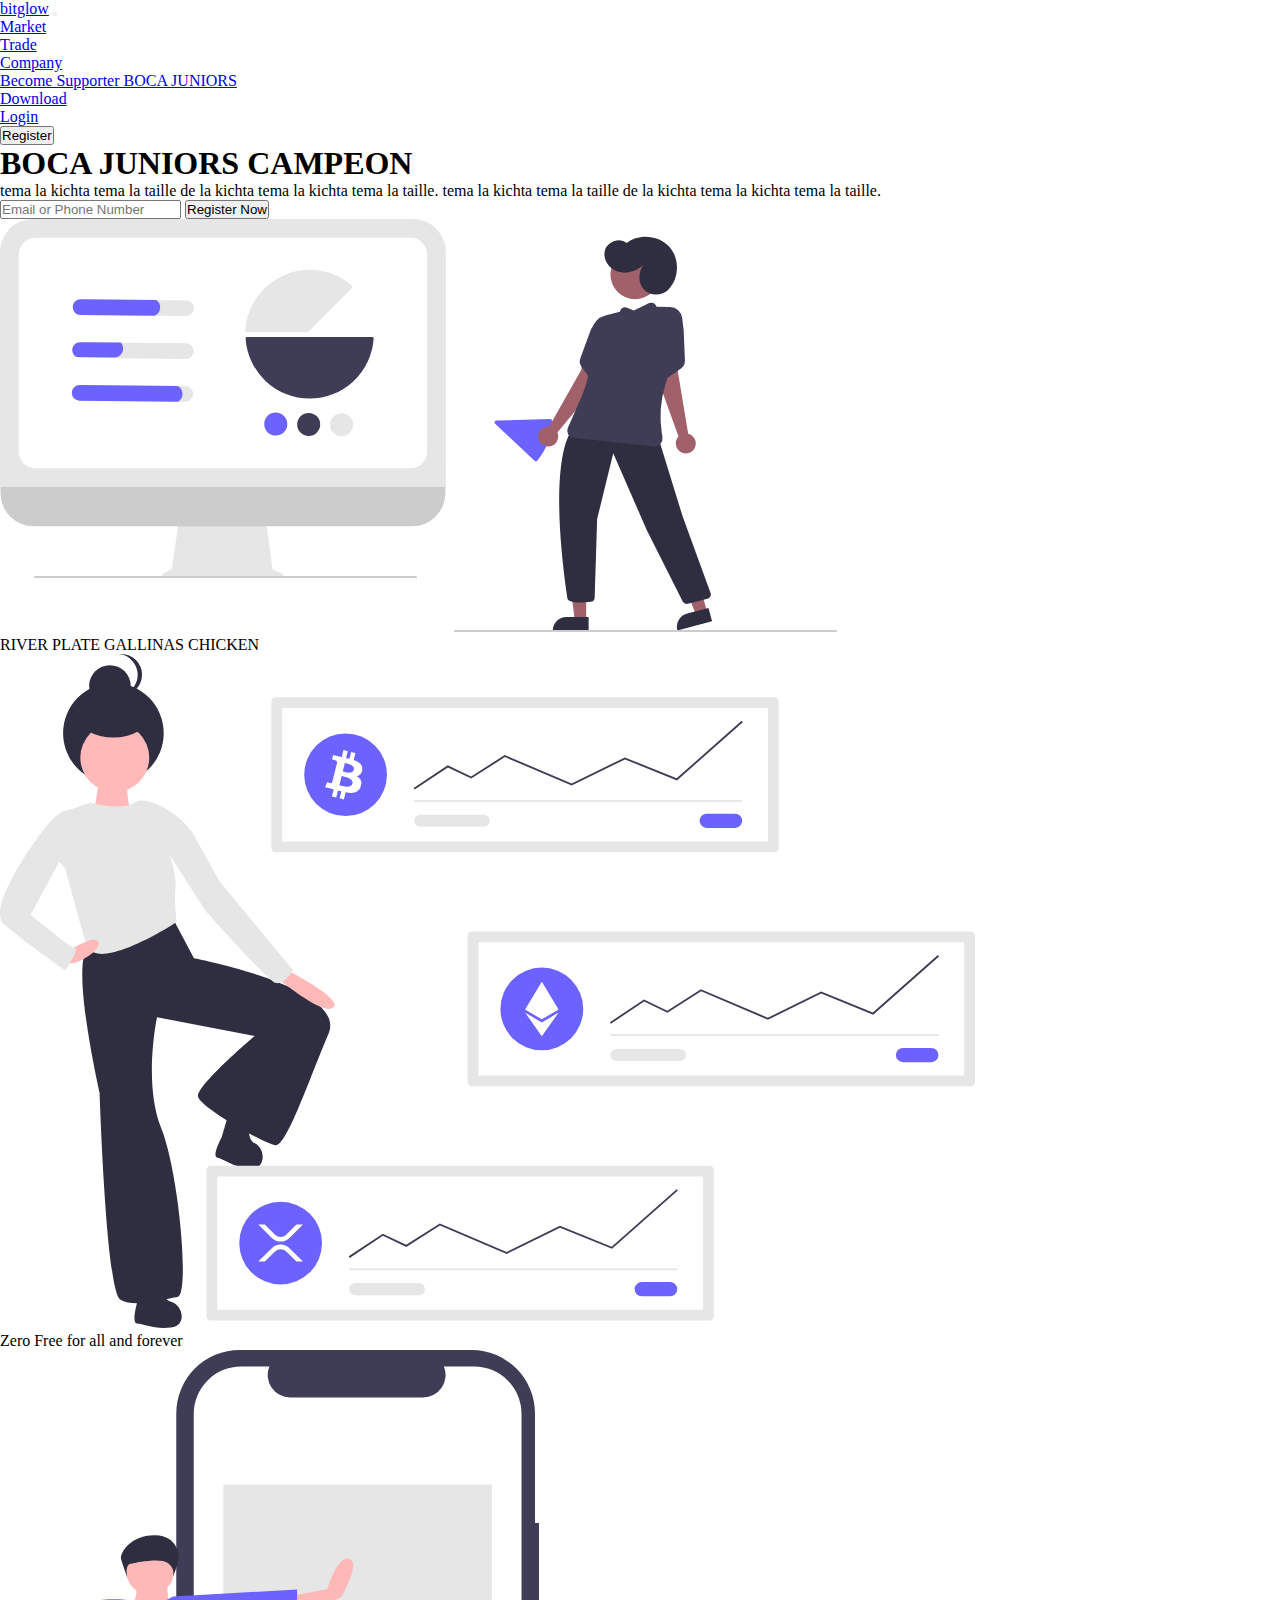
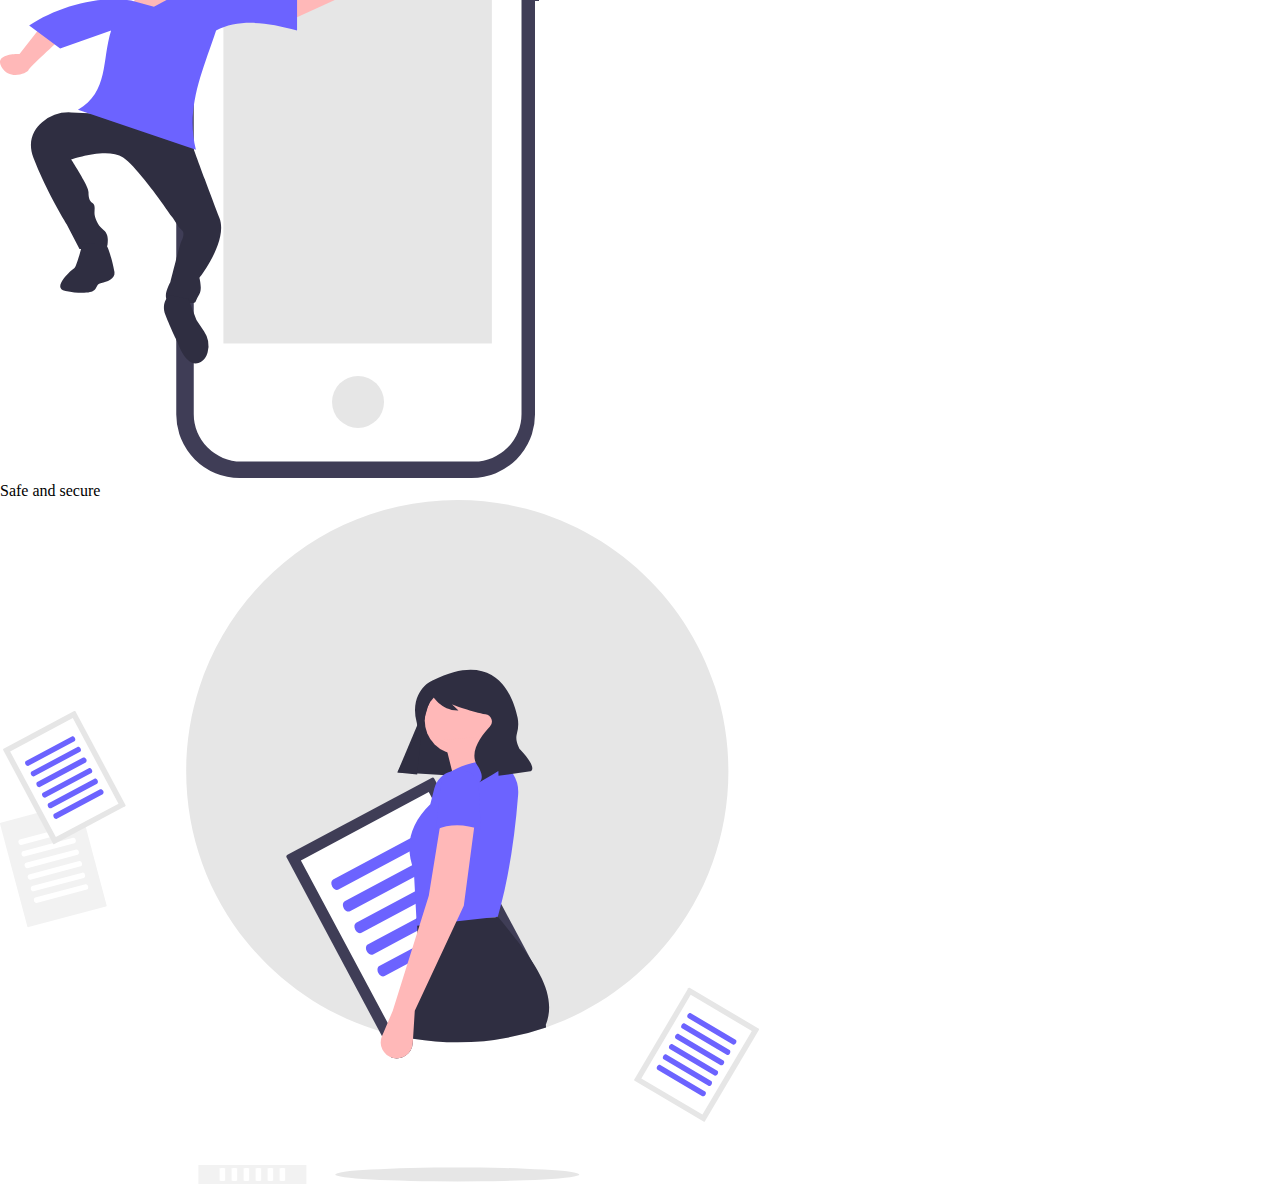
<file: index.html>
<!DOCTYPE html>
<html>
    <head>
        <meta charset="UTF-8" />
        <link rel="stylesheet" href="./exercice17.css" />
        <title> Exercice17 MODIFIE </title>
        <link href="https://cdn.jsdelivr.net/npm/bootstrap@5.0.0-beta1/dist/css/bootstrap.min.css" rel="stylesheet" integrity="sha384-giJF6kkoqNQ00vy+HMDP7azOuL0xtbfIcaT9wjKHr8RbDVddVHyTfAAsrekwKmP1" crossorigin="anonymous">
    </head>

    <body>

        <nav class="navbar navbar-expand-lg navbar-light bg-light">
            <div class="container-fluid d-flex justify-content-between">
              <a class="navbar-brand" href="#">bitglow</a>
              <button class="navbar-toggler" type="button" data-bs-toggle="collapse" data-bs-target="#navbarNav" aria-controls="navbarNav" aria-expanded="false" aria-label="Toggle navigation">
                <span class="navbar-toggler-icon"></span>
              </button>
              <div class="collapse navbar-collapse" id="navbarNav">
                <ul class="navbar-nav">
                  <li class="nav-item">
                    <a class="nav-link active" aria-current="page" href="#">Market</a>
                  </li>
                  <li class="nav-item">
                    <a class="nav-link" href="#">Trade</a>
                  </li>
                  <li class="nav-item">
                    <a class="nav-link" href="#">Company</a>
                  </li>
                  <li class="nav-item">
                    <a class="nav-link" href="#">Become Supporter BOCA JUNIORS</a>
                  </li>
                </ul>

                <ul class="navbar-nav mx-auto ">
                    <li class="nav-item">
                      <a class="nav-link active" aria-current="page" href="#">Download</a>
                    </li>
                    <li class="nav-item">
                      <a class="nav-link" href="#">Login</a>
                    </li>
                
                    <li class="nav-item">
                      <button class="btn btn-primary" type="submit">Register</button>
                    </li>
                    
                </ul>
                
              </div>
            </div>
        
        </nav>

        <section class="container">

            <section class=" row">

                <div class="col-md">

                        <h1>BOCA JUNIORS CAMPEON </h1>
                      <p class="text">
                        tema la kichta tema la taille de la kichta tema la kichta tema la taille.
                        tema la kichta tema la taille de la kichta tema la kichta tema la taille.
                      </p>
                      <div class="row justify-content-between">
                        <input type="email" class="col-md-7 my-2" required placeholder="Email or Phone Number" />
                        <button class=" btn btn-primary col-md-3 my-2" type="submit">Register Now</button>
                      </div>
                    </div>
        
                </div>
        
                <div class="col-md">
                    <img src="./ill01.svg" class="card-img-top" alt="ill01"/>
                </div>

            </section>

            <section class="row">

              <section class="pictures row my-4 justify-content-between">
        
                <div class="card bg-warning col-md-3 d-flex flex-row my-2">
                  <div class="card__title fw-bolder fs-4">
                    <p>RIVER PLATE GALLINAS CHICKEN</p>
                  </div>
        
                  <div class="images">
                    <img src="./ill02.svg" alt="ill02" />
                  </div>
                </div>
        
                <div class="card il2 col-md-3 d-flex flex-row my-2">
                  <div class="card__title fw-bolder fs-4">
                    <p>Zero Free for all and forever</p>
                  </div>
        
                  <div class="card__img">
                    <img src="./ill03.svg" alt="ill03" />
                  </div>
                </div>
        
                <div class="card il3 col-md-3 d-flex flex-row my-2">
                  <div class="card__title fw-bolder fs-4 col-sm-6">
                    <p>Safe and secure</p>
                  </div>
        
                  <div class="card__img">
                    <img src="./ill04.svg" alt="ill04" />
                  </div>
                </div>

            </section>
        </section>


          <script src="https://cdn.jsdelivr.net/npm/bootstrap@5.0.0-beta1/dist/js/bootstrap.bundle.min.js" integrity="sha384-ygbV9kiqUc6oa4msXn9868pTtWMgiQaeYH7/t7LECLbyPA2x65Kgf80OJFdroafW" crossorigin="anonymous"></script>
    
    
    
    
    </body>


</html>
</file>
<file: exercice17.css>
* {
    margin: 0%;
    padding: 0;
    box-sizing: border-box;
}
  
img {
    max-width: 100%;
}
</file>
